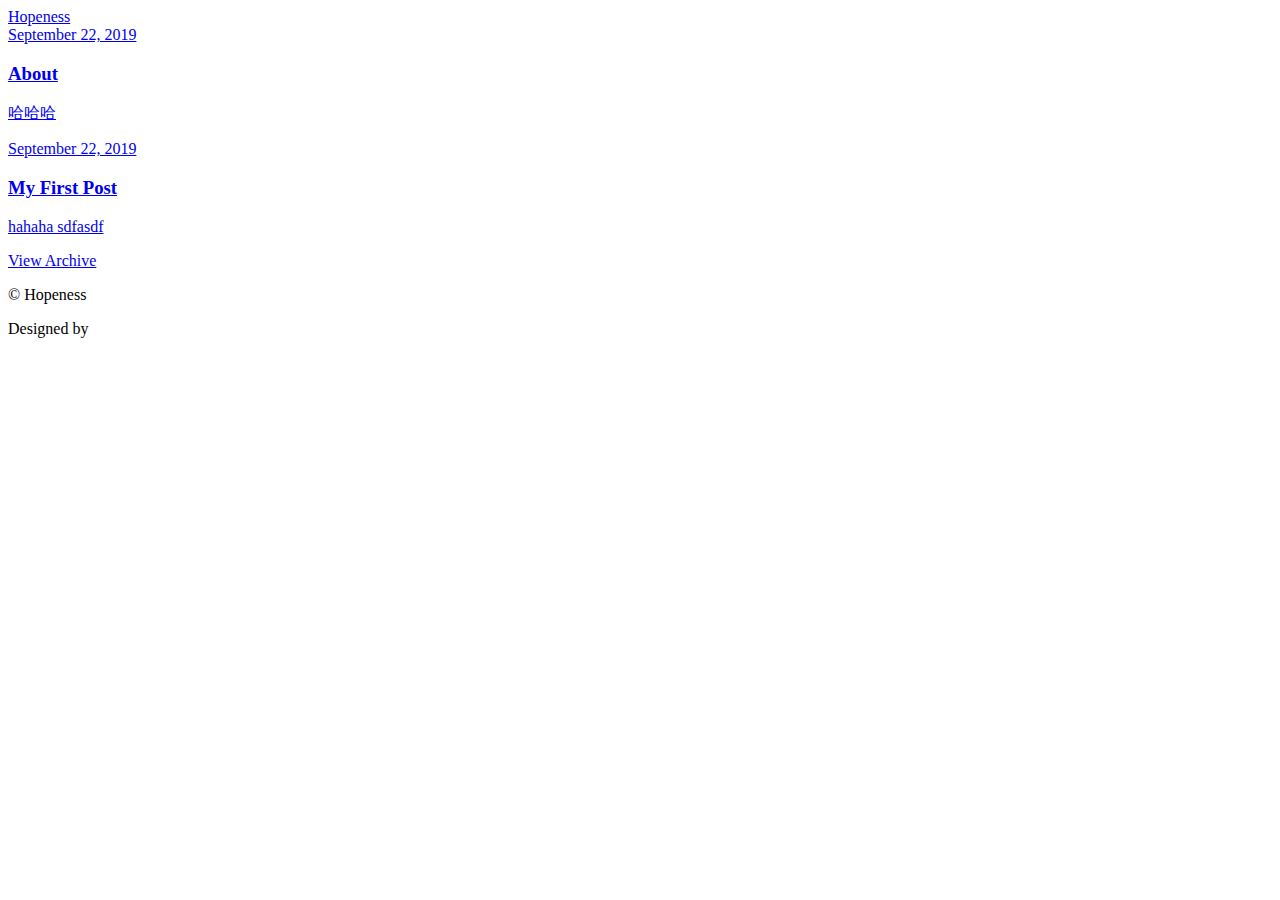
<file: index.html>
<!DOCTYPE html>
<html lang='en'>
  <head>
	<meta name="generator" content="Hugo 0.58.3" />
  <title>Hopeness | Hopeness</title>
  <meta charset='utf-8'>
  <meta name = 'viewport' content = 'width=device-width, initial-scale=1.0, maximum-scale=1.0, user-scalable=no'>
  <meta http-equiv = 'X-UA-Compatible' content = 'IE=edge'>
  <meta name = 'SKYPE_TOOLBAR' content = 'SKYPE_TOOLBAR_PARSER_COMPATIBLE' /><meta name = 'keywords' content = 'Hopeness'>
<meta property = 'og:locale' content = 'en_US' />
<meta property = 'og:type' content = 'article' />
<meta property = 'og:title' content = 'Hopeness' />
<meta property = 'og:description' content = ''>
<meta property = 'og:url' content = 'https://blog.hopeness.net/' />
<meta property = 'og:image' content = 'images/%!s()'/>
<link rel='apple-touch-icon' sizes='180x180' href='https://blog.hopeness.net/images/icons/apple-touch-icon.png'>
<link rel='icon' type='image/png' sizes='32x32' href='https://blog.hopeness.net/images/icons/favicon-32x32.png'>
<link rel='icon' type='image/png' sizes='16x16' href='https://blog.hopeness.net/images/icons/favicon-16x16.png'>
<link rel='manifest' href='https://blog.hopeness.net/images/icons/site.webmanifest'>
<meta name='msapplication-TileColor' content='#da532c'>
<meta name='theme-color' content='#ffffff'>

  <link rel='canonical' href='https://blog.hopeness.net/'>
  <link rel = 'stylesheet' href = 'https://blog.hopeness.net/css/main.3baffbfb874414c36ab758c61634bde0c2c7f14f20b0258be453047873e9de470dd5b36841f283c12fd959a3890ae4b0e1079ca2f409660ad0c3a2c9f2e05223.css' integrity = 'sha512-O6/7&#43;4dEFMNqt1jGFjS94MLH8U8gsCWL5FMEeHPp3kcN1bNoQfKDwS/ZWaOJCuSw4QecovQJZgrQw6LJ8uBSIw=='>
</head>

  <body>
    <div class = 'nav-drop'>
  <div class = 'nav-body'>
    
    <div class = 'nav-close'></div>
  </div>
</div>
<header class = 'nav' >
  <nav class = 'nav-menu'>
    <a href='https://blog.hopeness.net' class = 'nav-brand nav_item'>Hopeness</a>
    <div class = 'nav_bar-wrap'>
      <div class = 'nav_bar'></div>
    </div>
  </nav>
</header>


    <main>
      
<div class = 'wrap pt-2 mt-2'>
  
  
    
      
    
    
    
  <article class = 'article mb-2'>
    <a href = 'https://blog.hopeness.net/about/'  class = 'grid-reverse' >
      <div class = 'article_thumb' style='background-image: url(https://blog.hopeness.net/images/thumbnail.svg)'></div>
      <div class = 'article_meta  center_y '>
        <time class = 'pale'>September 22, 2019</time>
        <h3 class = 'article_title'>About</h3>
        <div class = 'article_excerpt  visible '>
        <p>哈哈哈</p>
        </div>
      </div>
    </a>
  </article><div class = 'grid-2 article_showcase'>
    
      
    
    
    
  <article class = 'article mb-2'>
    <a href = 'https://blog.hopeness.net/post/2019/09/my-first-post/' >
      <div class = 'article_thumb' style='background-image: url(https://blog.hopeness.net/images/thumbnail.svg)'></div>
      <div class = 'article_meta '>
        <time class = 'pale'>September 22, 2019</time>
        <h3 class = 'article_title'>My First Post</h3>
        <div class = 'article_excerpt '>
        <p> hahaha
sdfasdf
 </p>
        </div>
      </div>
    </a>
  </article>
</div>
<a href = 'https://blog.hopeness.net/post/' class = 'post_nav'><span class = 'post_next'>View Archive</span></a>

    </main>
    <footer class = 'footer wrap pale'>
  <p>&copy; <span class = 'year'></span> Hopeness</p>
  <p>Designed by  <a href = '<no value>' target = '_blank' title = 'Linkedin Profile' rel = 'nonopener'><no value></a></p>
</footer>

<script src = 'https://blog.hopeness.net/js/index.js'></script>

  </body>
</html>
</file>
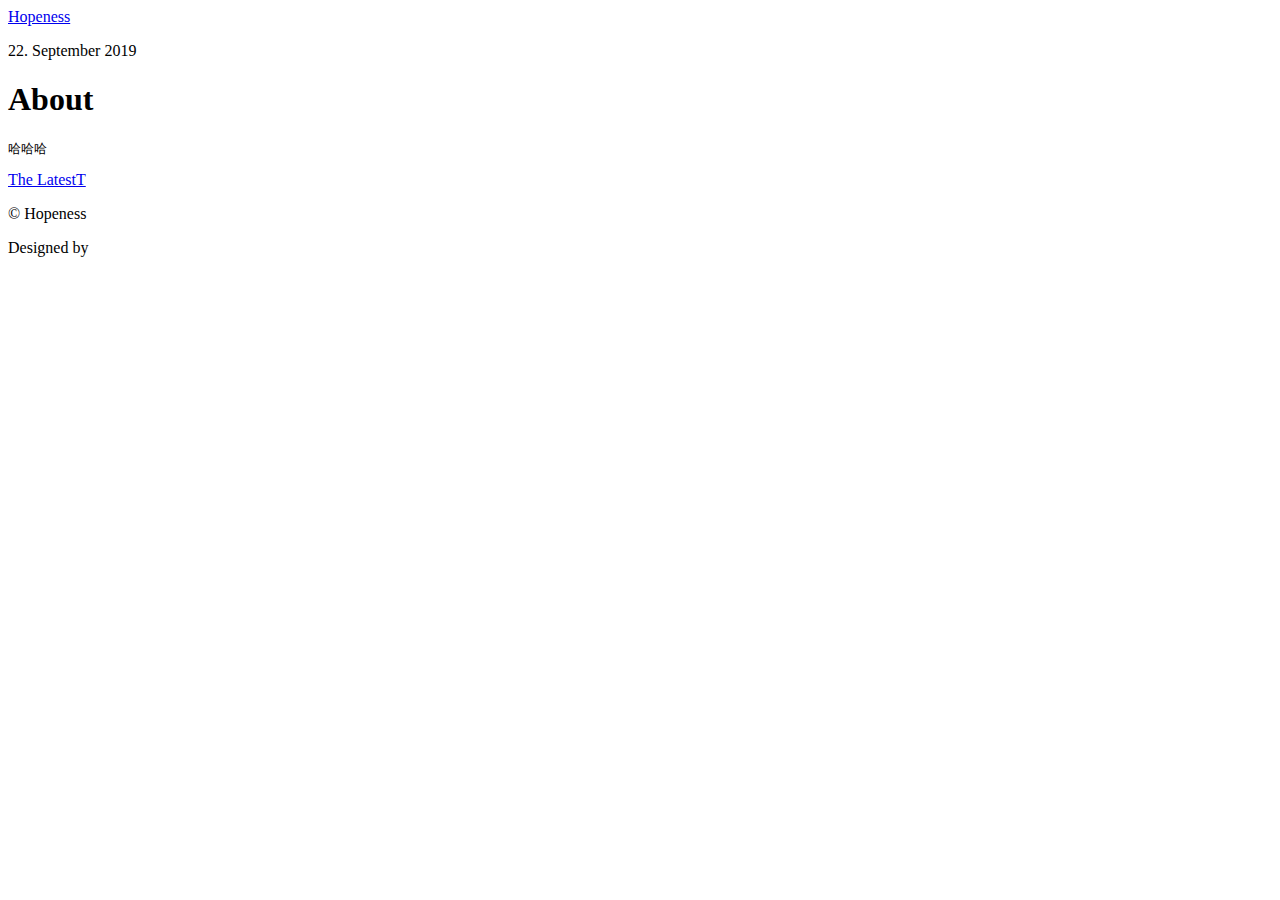
<file: about/index.html>
<!DOCTYPE html>
<html lang='en'>
  <head>
  <title>About | Hopeness</title>
  <meta charset='utf-8'>
  <meta name = 'viewport' content = 'width=device-width, initial-scale=1.0, maximum-scale=1.0, user-scalable=no'>
  <meta http-equiv = 'X-UA-Compatible' content = 'IE=edge'>
  <meta name = 'SKYPE_TOOLBAR' content = 'SKYPE_TOOLBAR_PARSER_COMPATIBLE' /><meta name = 'keywords' content = 'Hopeness'>
<meta property = 'og:locale' content = 'en_US' />
<meta property = 'og:type' content = 'article' />
<meta property = 'og:title' content = 'About' />
<meta property = 'og:description' content = '哈哈哈'>
<meta property = 'og:url' content = 'https://blog.hopeness.net/about/' />
<meta property = 'og:image' content = 'images/%!s()'/>
<link rel='apple-touch-icon' sizes='180x180' href='https://blog.hopeness.net/images/icons/apple-touch-icon.png'>
<link rel='icon' type='image/png' sizes='32x32' href='https://blog.hopeness.net/images/icons/favicon-32x32.png'>
<link rel='icon' type='image/png' sizes='16x16' href='https://blog.hopeness.net/images/icons/favicon-16x16.png'>
<link rel='manifest' href='https://blog.hopeness.net/images/icons/site.webmanifest'>
<meta name='msapplication-TileColor' content='#da532c'>
<meta name='theme-color' content='#ffffff'>

  <link rel='canonical' href='https://blog.hopeness.net/about/'>
  <link rel = 'stylesheet' href = 'https://blog.hopeness.net/css/main.3baffbfb874414c36ab758c61634bde0c2c7f14f20b0258be453047873e9de470dd5b36841f283c12fd959a3890ae4b0e1079ca2f409660ad0c3a2c9f2e05223.css' integrity = 'sha512-O6/7&#43;4dEFMNqt1jGFjS94MLH8U8gsCWL5FMEeHPp3kcN1bNoQfKDwS/ZWaOJCuSw4QecovQJZgrQw6LJ8uBSIw=='>
</head>

  <body>
    <div class = 'nav-drop'>
  <div class = 'nav-body'>
    
    <div class = 'nav-close'></div>
  </div>
</div>
<header class = 'nav' >
  <nav class = 'nav-menu'>
    <a href='https://blog.hopeness.net' class = 'nav-brand nav_item'>Hopeness</a>
    <div class = 'nav_bar-wrap'>
      <div class = 'nav_bar'></div>
    </div>
  </nav>
</header>


    <main>
      
  <div class = 'wrap mt post'>
    <div><p class = 'post_date pale'>22. September 2019</p>
      <h1 class = 'post_title'>About</h1>
      <div class = 'post_body'>
        <div class = 'post_inner'>
        
          <pre><code>哈哈哈
</code></pre>

        </div>
        <div class ='post_extra'>
          <div class = 'copy'></div>

        </div>
      </div>
    </div>
  </div>
  <a href = 'https://blog.hopeness.net' class = 'post_nav'><span class = 'post_next'>The Latest</span>T</a>

    </main>
    <footer class = 'footer wrap pale'>
  <p>&copy; <span class = 'year'></span> Hopeness</p>
  <p>Designed by  <a href = '<no value>' target = '_blank' title = 'Linkedin Profile' rel = 'nonopener'><no value></a></p>
</footer>

<script src = 'https://blog.hopeness.net/js/index.js'></script>

  </body>
</html>
</file>
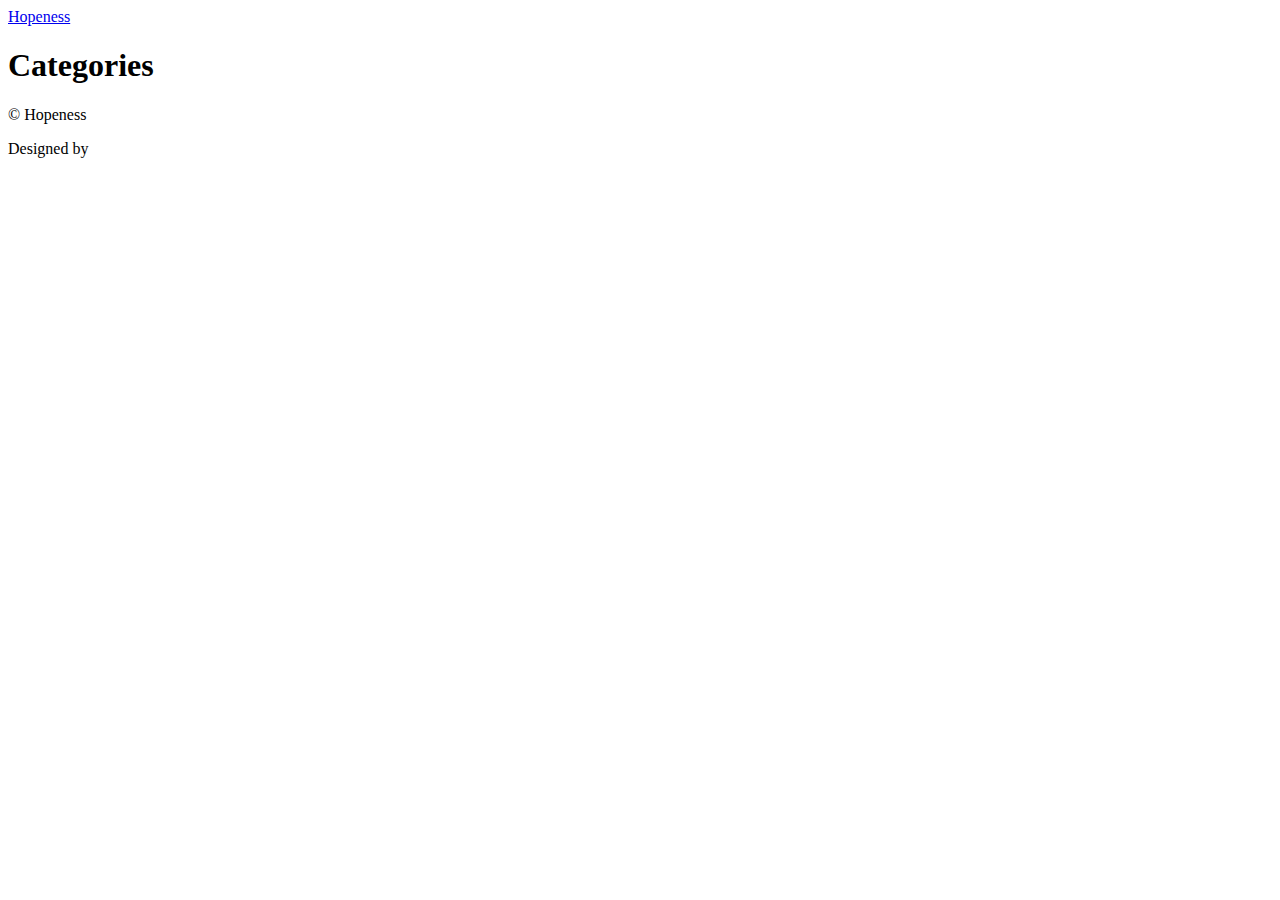
<file: categories/index.html>
<!DOCTYPE html>
<html lang='en'>
  <head>
  <title>Categories | Hopeness</title>
  <meta charset='utf-8'>
  <meta name = 'viewport' content = 'width=device-width, initial-scale=1.0, maximum-scale=1.0, user-scalable=no'>
  <meta http-equiv = 'X-UA-Compatible' content = 'IE=edge'>
  <meta name = 'SKYPE_TOOLBAR' content = 'SKYPE_TOOLBAR_PARSER_COMPATIBLE' /><meta name = 'keywords' content = 'Hopeness'>
<meta property = 'og:locale' content = 'en_US' />
<meta property = 'og:type' content = 'article' />
<meta property = 'og:title' content = 'Categories' />
<meta property = 'og:description' content = ''>
<meta property = 'og:url' content = 'https://blog.hopeness.net/categories/' />
<meta property = 'og:image' content = 'images/%!s()'/>
<link rel='apple-touch-icon' sizes='180x180' href='https://blog.hopeness.net/images/icons/apple-touch-icon.png'>
<link rel='icon' type='image/png' sizes='32x32' href='https://blog.hopeness.net/images/icons/favicon-32x32.png'>
<link rel='icon' type='image/png' sizes='16x16' href='https://blog.hopeness.net/images/icons/favicon-16x16.png'>
<link rel='manifest' href='https://blog.hopeness.net/images/icons/site.webmanifest'>
<meta name='msapplication-TileColor' content='#da532c'>
<meta name='theme-color' content='#ffffff'>

  <link rel='canonical' href='https://blog.hopeness.net/categories/'>
  <link rel = 'stylesheet' href = 'https://blog.hopeness.net/css/main.3baffbfb874414c36ab758c61634bde0c2c7f14f20b0258be453047873e9de470dd5b36841f283c12fd959a3890ae4b0e1079ca2f409660ad0c3a2c9f2e05223.css' integrity = 'sha512-O6/7&#43;4dEFMNqt1jGFjS94MLH8U8gsCWL5FMEeHPp3kcN1bNoQfKDwS/ZWaOJCuSw4QecovQJZgrQw6LJ8uBSIw=='>
</head>

  <body>
    <div class = 'nav-drop'>
  <div class = 'nav-body'>
    
    <div class = 'nav-close'></div>
  </div>
</div>
<header class = 'nav' >
  <nav class = 'nav-menu'>
    <a href='https://blog.hopeness.net' class = 'nav-brand nav_item'>Hopeness</a>
    <div class = 'nav_bar-wrap'>
      <div class = 'nav_bar'></div>
    </div>
  </nav>
</header>


    <main>
      
  <div class = 'archive wrap mt'>
  <h1>Categories</h1>
  </div>



    </main>
    <footer class = 'footer wrap pale'>
  <p>&copy; <span class = 'year'></span> Hopeness</p>
  <p>Designed by  <a href = '<no value>' target = '_blank' title = 'Linkedin Profile' rel = 'nonopener'><no value></a></p>
</footer>

<script src = 'https://blog.hopeness.net/js/index.js'></script>

  </body>
</html>
</file>
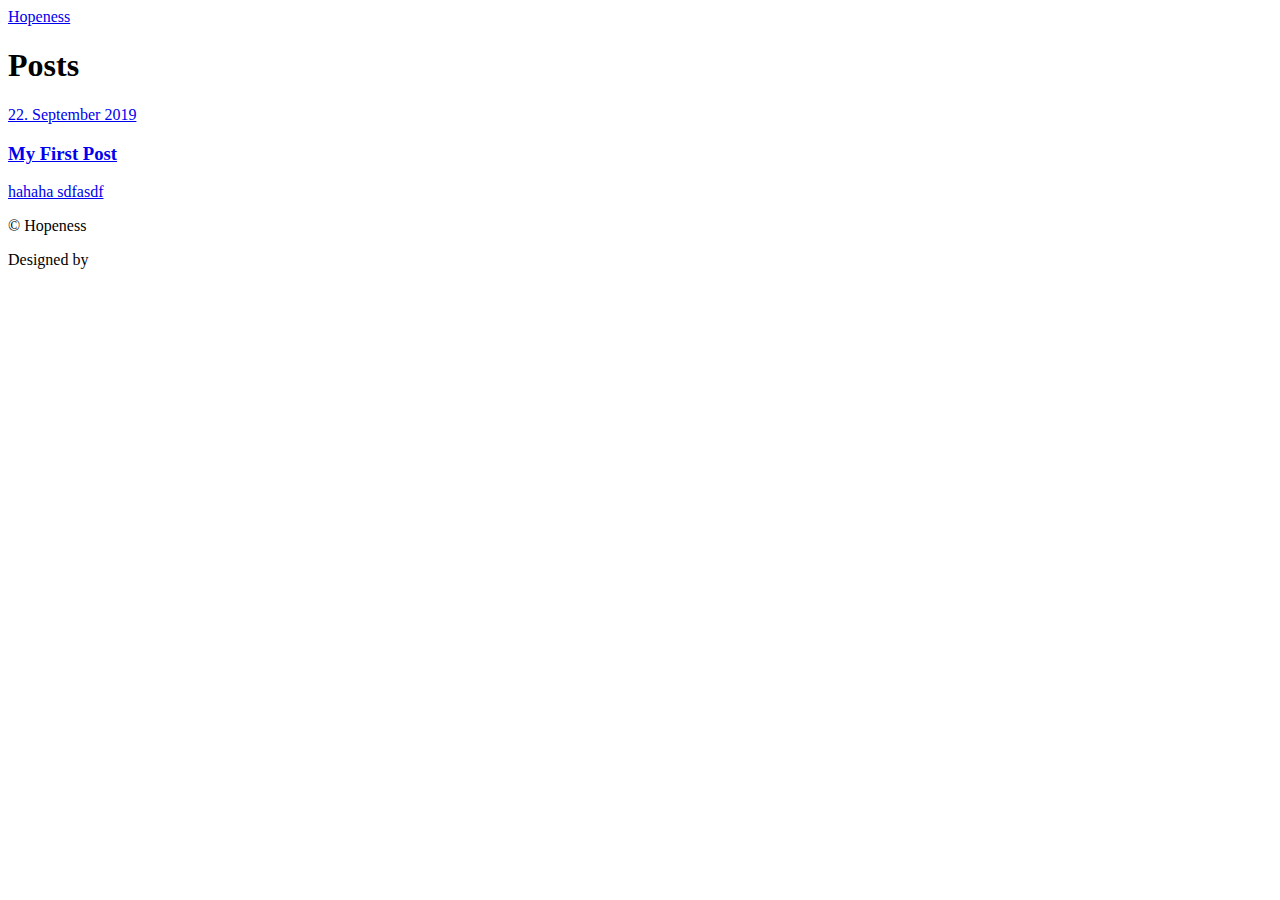
<file: posts/index.html>
<!DOCTYPE html>
<html lang='en'>
  <head>
  <title>Posts | Hopeness</title>
  <meta charset='utf-8'>
  <meta name = 'viewport' content = 'width=device-width, initial-scale=1.0, maximum-scale=1.0, user-scalable=no'>
  <meta http-equiv = 'X-UA-Compatible' content = 'IE=edge'>
  <meta name = 'SKYPE_TOOLBAR' content = 'SKYPE_TOOLBAR_PARSER_COMPATIBLE' /><meta name = 'keywords' content = 'Hopeness'>
<meta property = 'og:locale' content = 'en_US' />
<meta property = 'og:type' content = 'article' />
<meta property = 'og:title' content = 'Posts' />
<meta property = 'og:description' content = ''>
<meta property = 'og:url' content = 'https://blog.hopeness.net/posts/' />
<meta property = 'og:image' content = 'images/%!s()'/>
<link rel='apple-touch-icon' sizes='180x180' href='https://blog.hopeness.net/images/icons/apple-touch-icon.png'>
<link rel='icon' type='image/png' sizes='32x32' href='https://blog.hopeness.net/images/icons/favicon-32x32.png'>
<link rel='icon' type='image/png' sizes='16x16' href='https://blog.hopeness.net/images/icons/favicon-16x16.png'>
<link rel='manifest' href='https://blog.hopeness.net/images/icons/site.webmanifest'>
<meta name='msapplication-TileColor' content='#da532c'>
<meta name='theme-color' content='#ffffff'>

  <link rel='canonical' href='https://blog.hopeness.net/posts/'>
  <link rel = 'stylesheet' href = 'https://blog.hopeness.net/css/main.3baffbfb874414c36ab758c61634bde0c2c7f14f20b0258be453047873e9de470dd5b36841f283c12fd959a3890ae4b0e1079ca2f409660ad0c3a2c9f2e05223.css' integrity = 'sha512-O6/7&#43;4dEFMNqt1jGFjS94MLH8U8gsCWL5FMEeHPp3kcN1bNoQfKDwS/ZWaOJCuSw4QecovQJZgrQw6LJ8uBSIw=='>
</head>

  <body>
    <div class = 'nav-drop'>
  <div class = 'nav-body'>
    
    <div class = 'nav-close'></div>
  </div>
</div>
<header class = 'nav' >
  <nav class = 'nav-menu'>
    <a href='https://blog.hopeness.net' class = 'nav-brand nav_item'>Hopeness</a>
    <div class = 'nav_bar-wrap'>
      <div class = 'nav_bar'></div>
    </div>
  </nav>
</header>


    <main>
      
  <div class = 'archive wrap mt'>
  <h1>Posts</h1>
  
  <a class = 'archive_item' href = 'https://blog.hopeness.net/post/2019/09/my-first-post/'><time class = 'pale'>22. September 2019</time><h3 class = 'article_title'>My First Post</h3><p> hahaha
sdfasdf
 </p></a></div>



    </main>
    <footer class = 'footer wrap pale'>
  <p>&copy; <span class = 'year'></span> Hopeness</p>
  <p>Designed by  <a href = '<no value>' target = '_blank' title = 'Linkedin Profile' rel = 'nonopener'><no value></a></p>
</footer>

<script src = 'https://blog.hopeness.net/js/index.js'></script>

  </body>
</html>
</file>
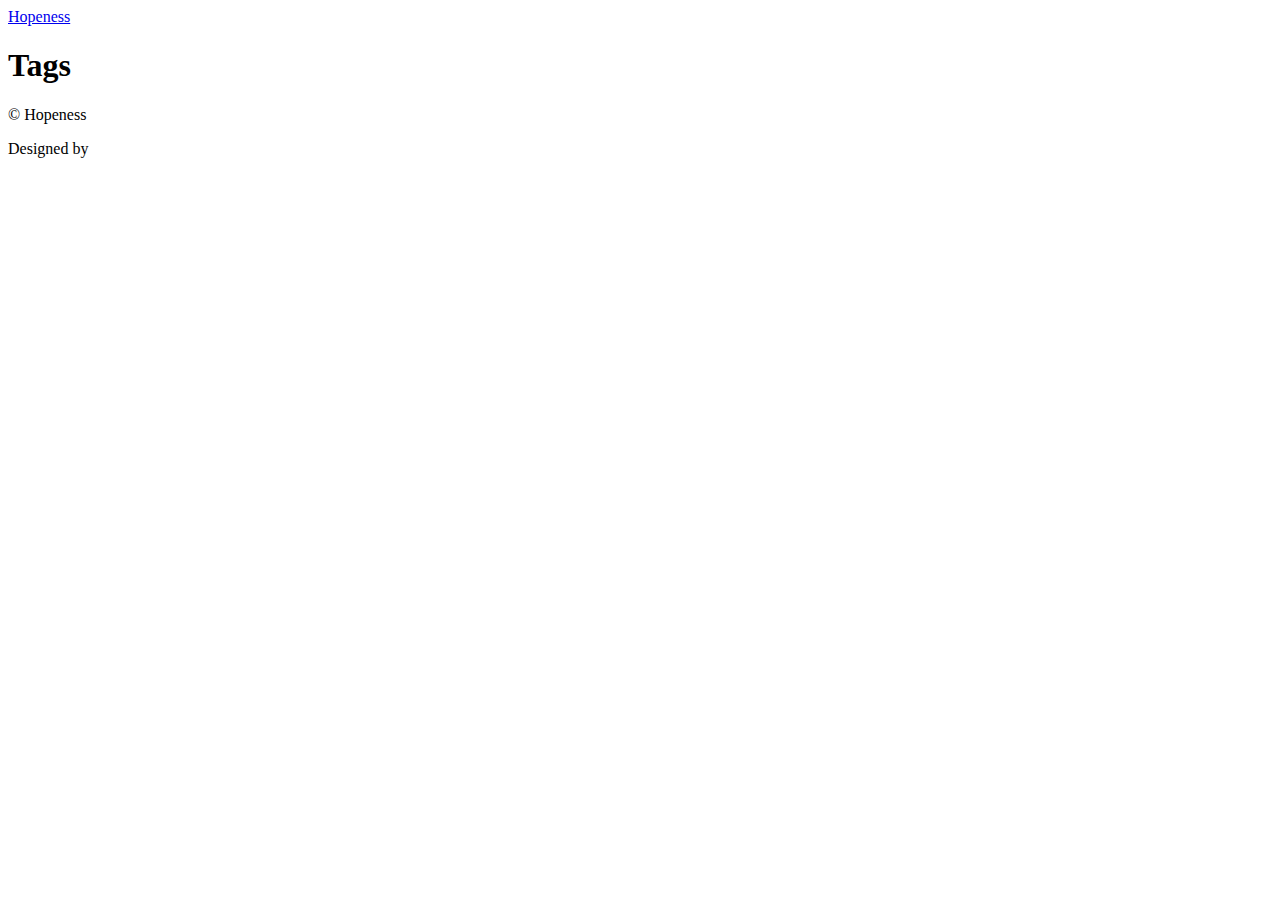
<file: tags/index.html>
<!DOCTYPE html>
<html lang='en'>
  <head>
  <title>Tags | Hopeness</title>
  <meta charset='utf-8'>
  <meta name = 'viewport' content = 'width=device-width, initial-scale=1.0, maximum-scale=1.0, user-scalable=no'>
  <meta http-equiv = 'X-UA-Compatible' content = 'IE=edge'>
  <meta name = 'SKYPE_TOOLBAR' content = 'SKYPE_TOOLBAR_PARSER_COMPATIBLE' /><meta name = 'keywords' content = 'Hopeness'>
<meta property = 'og:locale' content = 'en_US' />
<meta property = 'og:type' content = 'article' />
<meta property = 'og:title' content = 'Tags' />
<meta property = 'og:description' content = ''>
<meta property = 'og:url' content = 'https://blog.hopeness.net/tags/' />
<meta property = 'og:image' content = 'images/%!s()'/>
<link rel='apple-touch-icon' sizes='180x180' href='https://blog.hopeness.net/images/icons/apple-touch-icon.png'>
<link rel='icon' type='image/png' sizes='32x32' href='https://blog.hopeness.net/images/icons/favicon-32x32.png'>
<link rel='icon' type='image/png' sizes='16x16' href='https://blog.hopeness.net/images/icons/favicon-16x16.png'>
<link rel='manifest' href='https://blog.hopeness.net/images/icons/site.webmanifest'>
<meta name='msapplication-TileColor' content='#da532c'>
<meta name='theme-color' content='#ffffff'>

  <link rel='canonical' href='https://blog.hopeness.net/tags/'>
  <link rel = 'stylesheet' href = 'https://blog.hopeness.net/css/main.3baffbfb874414c36ab758c61634bde0c2c7f14f20b0258be453047873e9de470dd5b36841f283c12fd959a3890ae4b0e1079ca2f409660ad0c3a2c9f2e05223.css' integrity = 'sha512-O6/7&#43;4dEFMNqt1jGFjS94MLH8U8gsCWL5FMEeHPp3kcN1bNoQfKDwS/ZWaOJCuSw4QecovQJZgrQw6LJ8uBSIw=='>
</head>

  <body>
    <div class = 'nav-drop'>
  <div class = 'nav-body'>
    
    <div class = 'nav-close'></div>
  </div>
</div>
<header class = 'nav' >
  <nav class = 'nav-menu'>
    <a href='https://blog.hopeness.net' class = 'nav-brand nav_item'>Hopeness</a>
    <div class = 'nav_bar-wrap'>
      <div class = 'nav_bar'></div>
    </div>
  </nav>
</header>


    <main>
      
  <div class = 'archive wrap mt'>
  <h1>Tags</h1>
  </div>



    </main>
    <footer class = 'footer wrap pale'>
  <p>&copy; <span class = 'year'></span> Hopeness</p>
  <p>Designed by  <a href = '<no value>' target = '_blank' title = 'Linkedin Profile' rel = 'nonopener'><no value></a></p>
</footer>

<script src = 'https://blog.hopeness.net/js/index.js'></script>

  </body>
</html>
</file>
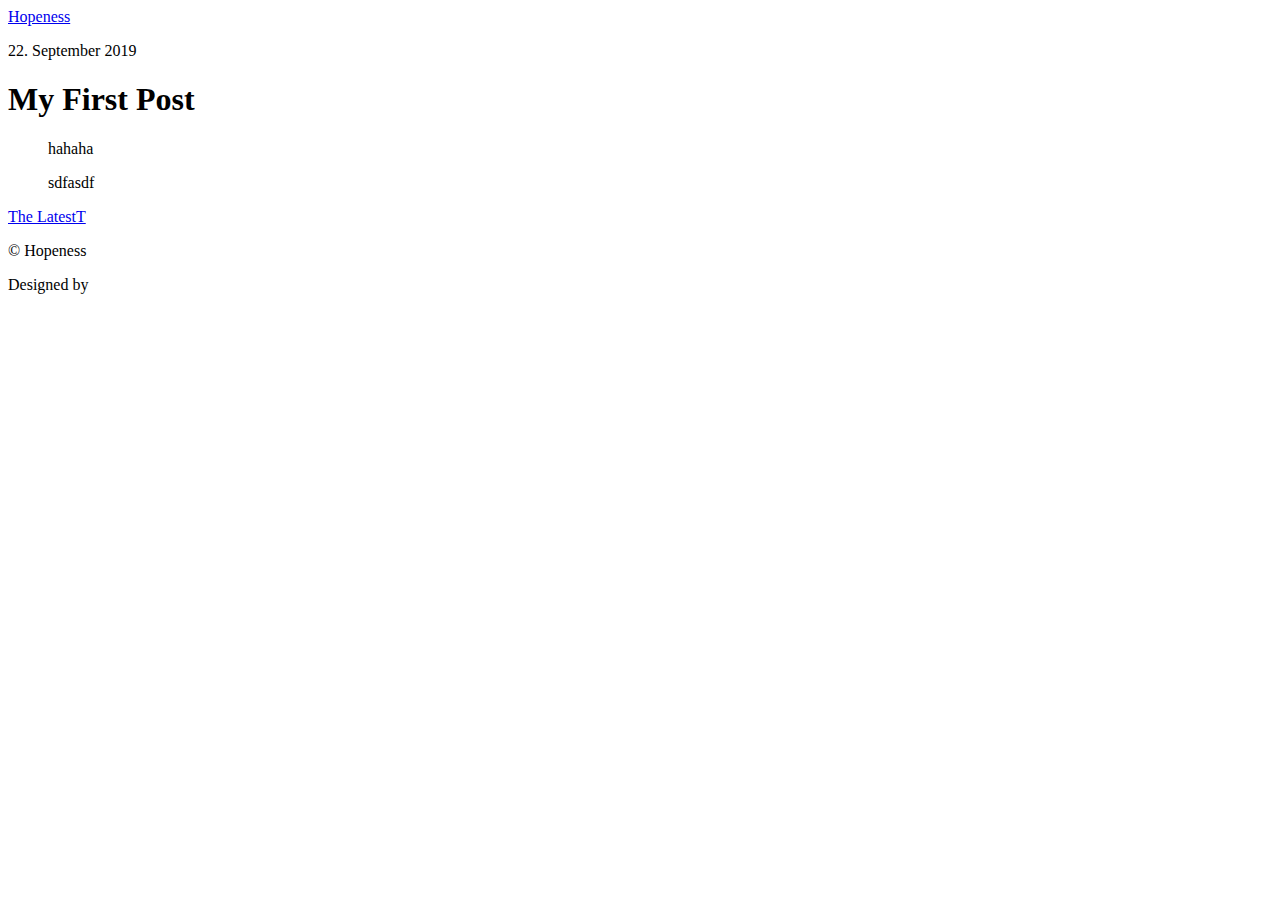
<file: post/2019/09/my-first-post/index.html>
<!DOCTYPE html>
<html lang='en'>
  <head>
  <title>My first post | Hopeness</title>
  <meta charset='utf-8'>
  <meta name = 'viewport' content = 'width=device-width, initial-scale=1.0, maximum-scale=1.0, user-scalable=no'>
  <meta http-equiv = 'X-UA-Compatible' content = 'IE=edge'>
  <meta name = 'SKYPE_TOOLBAR' content = 'SKYPE_TOOLBAR_PARSER_COMPATIBLE' /><meta name = 'keywords' content = 'Hopeness'>
<meta property = 'og:locale' content = 'en_US' />
<meta property = 'og:type' content = 'article' />
<meta property = 'og:title' content = 'My First Post' />
<meta property = 'og:description' content = ' hahaha
sdfasdf
 '>
<meta property = 'og:url' content = 'https://blog.hopeness.net/post/2019/09/my-first-post/' />
<meta property = 'og:image' content = 'images/%!s()'/>
<link rel='apple-touch-icon' sizes='180x180' href='https://blog.hopeness.net/images/icons/apple-touch-icon.png'>
<link rel='icon' type='image/png' sizes='32x32' href='https://blog.hopeness.net/images/icons/favicon-32x32.png'>
<link rel='icon' type='image/png' sizes='16x16' href='https://blog.hopeness.net/images/icons/favicon-16x16.png'>
<link rel='manifest' href='https://blog.hopeness.net/images/icons/site.webmanifest'>
<meta name='msapplication-TileColor' content='#da532c'>
<meta name='theme-color' content='#ffffff'>

  <link rel='canonical' href='https://blog.hopeness.net/post/2019/09/my-first-post/'>
  <link rel = 'stylesheet' href = 'https://blog.hopeness.net/css/main.3baffbfb874414c36ab758c61634bde0c2c7f14f20b0258be453047873e9de470dd5b36841f283c12fd959a3890ae4b0e1079ca2f409660ad0c3a2c9f2e05223.css' integrity = 'sha512-O6/7&#43;4dEFMNqt1jGFjS94MLH8U8gsCWL5FMEeHPp3kcN1bNoQfKDwS/ZWaOJCuSw4QecovQJZgrQw6LJ8uBSIw=='>
</head>

  <body>
    <div class = 'nav-drop'>
  <div class = 'nav-body'>
    
    <div class = 'nav-close'></div>
  </div>
</div>
<header class = 'nav' >
  <nav class = 'nav-menu'>
    <a href='https://blog.hopeness.net' class = 'nav-brand nav_item'>Hopeness</a>
    <div class = 'nav_bar-wrap'>
      <div class = 'nav_bar'></div>
    </div>
  </nav>
</header>


    <main>
      
  <div class = 'wrap mt post'>
    <div><p class = 'post_date pale'>22. September 2019</p>
      <h1 class = 'post_title'>My First Post</h1>
      <div class = 'post_body'>
        <div class = 'post_inner'>
        
          <blockquote>
<p>hahaha</p>

<p>sdfasdf</p>
</blockquote>

        </div>
        <div class ='post_extra'>
          <div class = 'copy'></div>

        </div>
      </div>
    </div>
  </div>
  <a href = 'https://blog.hopeness.net' class = 'post_nav'><span class = 'post_next'>The Latest</span>T</a>

    </main>
    <footer class = 'footer wrap pale'>
  <p>&copy; <span class = 'year'></span> Hopeness</p>
  <p>Designed by  <a href = '<no value>' target = '_blank' title = 'Linkedin Profile' rel = 'nonopener'><no value></a></p>
</footer>

<script src = 'https://blog.hopeness.net/js/index.js'></script>

  </body>
</html>
</file>
